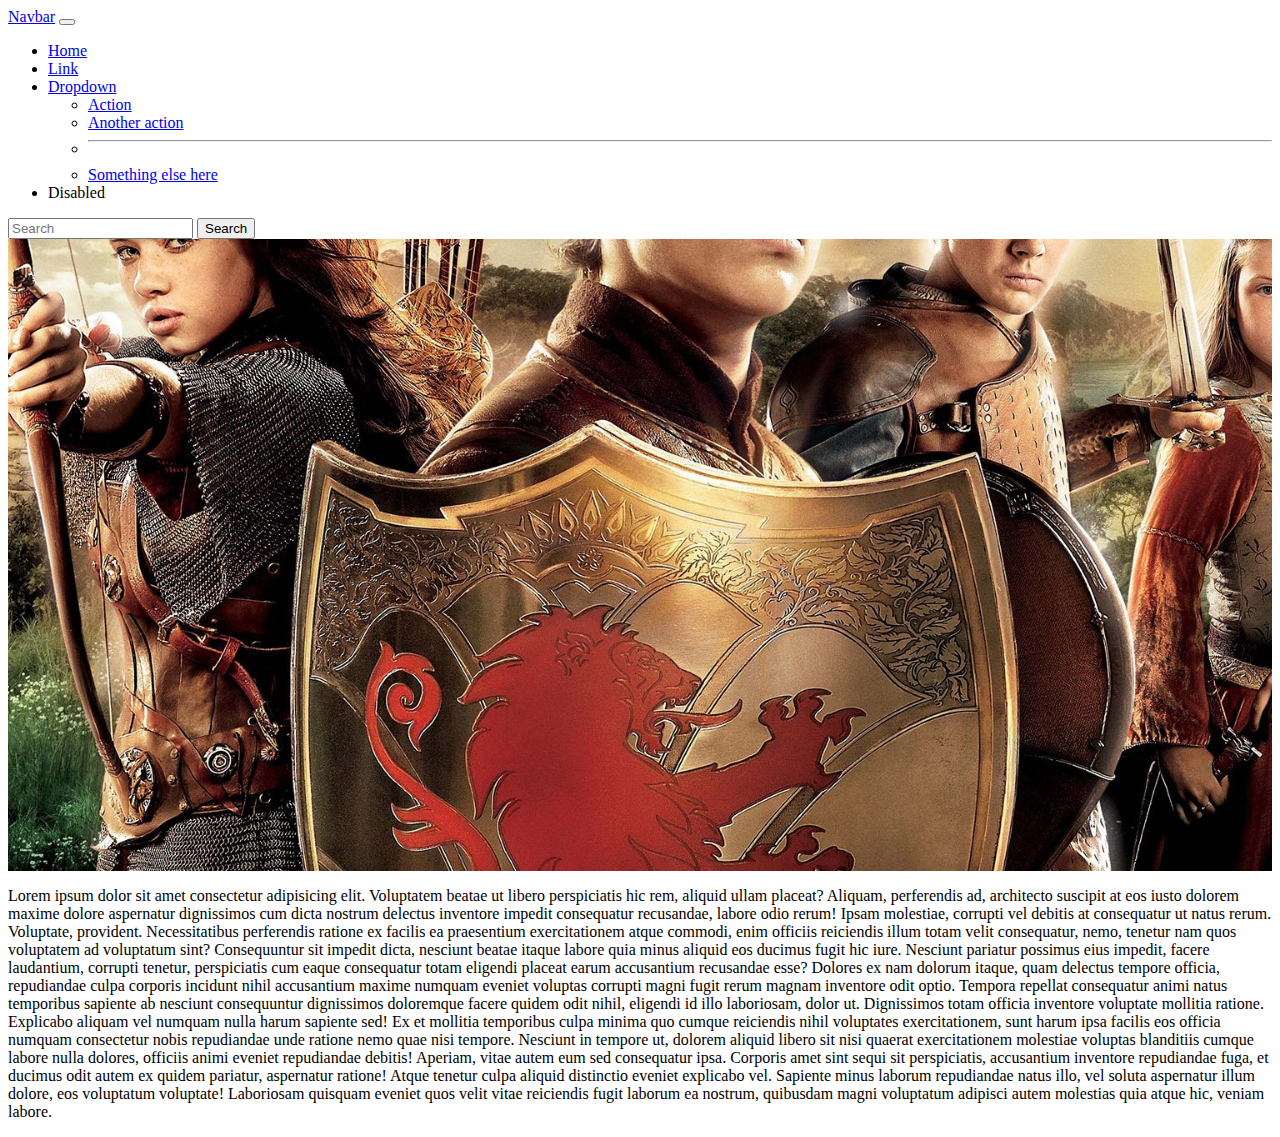
<file: index.html>
<!DOCTYPE html>
<html lang="en">
<head>
    <meta charset="UTF-8">
    <meta http-equiv="X-UA-Compatible" content="IE=edge">
    <meta name="viewport" content="width=device-width, initial-scale=1.0">
    <title>Proyect-1</title>

    <link href="https://cdn.jsdelivr.net/npm/bootstrap@5.3.0-alpha1/dist/css/bootstrap.min.css" rel="stylesheet" integrity="sha384-GLhlTQ8iRABdZLl6O3oVMWSktQOp6b7In1Zl3/Jr59b6EGGoI1aFkw7cmDA6j6gD" crossorigin="anonymous">

    <link rel="stylesheet" href="./assets/styles/styles.css">

</head>
<body>

 <header>
        <nav class="navbar navbar-expand-lg bg-dark navbar-dark fixed-top">
            <div class="container-fluid">
              <a class="navbar-brand" href="#">Navbar</a>
              <button class="navbar-toggler" type="button" data-bs-toggle="collapse" data-bs-target="#navbarSupportedContent" aria-controls="navbarSupportedContent" aria-expanded="false" aria-label="Toggle navigation">
                <span class="navbar-toggler-icon"></span>
              </button>
              <div class="collapse navbar-collapse" id="navbarSupportedContent">
                <ul class="navbar-nav me-auto mb-2 mb-lg-0">
                  <li class="nav-item">
                    <a class="nav-link active" aria-current="page" href="#">Home</a>
                  </li>
                  <li class="nav-item">
                    <a class="nav-link" href="#">Link</a>
                  </li>
                  <li class="nav-item dropdown">
                    <a class="nav-link dropdown-toggle" href="#" role="button" data-bs-toggle="dropdown" aria-expanded="false">
                      Dropdown
                    </a>
                    <ul class="dropdown-menu">
                      <li><a class="dropdown-item" href="#">Action</a></li>
                      <li><a class="dropdown-item" href="#">Another action</a></li>
                      <li><hr class="dropdown-divider"></li>
                      <li><a class="dropdown-item" href="#">Something else here</a></li>
                    </ul>
                  </li>
                  <li class="nav-item">
                    <a class="nav-link disabled">Disabled</a>
                  </li>
                </ul>
                <form class="d-flex" role="search">
                  <input class="form-control me-2" type="search" placeholder="Search" aria-label="Search">
                  <button class="btn btn-outline-success" type="submit">Search</button>
                </form>
              </div>
            </div>
          </nav>
    </header>

    <main>
        <section class="esika">
        </section>
        <section>
          <p>Lorem ipsum dolor sit amet consectetur adipisicing elit. Voluptatem beatae ut libero perspiciatis hic rem, aliquid ullam placeat? Aliquam, perferendis ad, architecto suscipit at eos iusto dolorem maxime dolore aspernatur dignissimos cum dicta nostrum delectus inventore impedit consequatur recusandae, labore odio rerum! Ipsam molestiae, corrupti vel debitis at consequatur ut natus rerum. Voluptate, provident. Necessitatibus perferendis ratione ex facilis ea praesentium exercitationem atque commodi, enim officiis reiciendis illum totam velit consequatur, nemo, tenetur nam quos voluptatem ad voluptatum sint? Consequuntur sit impedit dicta, nesciunt beatae itaque labore quia minus aliquid eos ducimus fugit hic iure. Nesciunt pariatur possimus eius impedit, facere laudantium, corrupti tenetur, perspiciatis cum eaque consequatur totam eligendi placeat earum accusantium recusandae esse? Dolores ex nam dolorum itaque, quam delectus tempore officia, repudiandae culpa corporis incidunt nihil accusantium maxime numquam eveniet voluptas corrupti magni fugit rerum magnam inventore odit optio. Tempora repellat consequatur animi natus temporibus sapiente ab nesciunt consequuntur dignissimos doloremque facere quidem odit nihil, eligendi id illo laboriosam, dolor ut. Dignissimos totam officia inventore voluptate mollitia ratione. Explicabo aliquam vel numquam nulla harum sapiente sed! Ex et mollitia temporibus culpa minima quo cumque reiciendis nihil voluptates exercitationem, sunt harum ipsa facilis eos officia numquam consectetur nobis repudiandae unde ratione nemo quae nisi tempore. Nesciunt in tempore ut, dolorem aliquid libero sit nisi quaerat exercitationem molestiae voluptas blanditiis cumque labore nulla dolores, officiis animi eveniet repudiandae debitis! Aperiam, vitae autem eum sed consequatur ipsa. Corporis amet sint sequi sit perspiciatis, accusantium inventore repudiandae fuga, et ducimus odit autem ex quidem pariatur, aspernatur ratione! Atque tenetur culpa aliquid distinctio eveniet explicabo vel. Sapiente minus laborum repudiandae natus illo, vel soluta aspernatur illum dolore, eos voluptatum voluptate! Laboriosam quisquam eveniet quos velit vitae reiciendis fugit laborum ea nostrum, quibusdam magni voluptatum adipisci autem molestias quia atque hic, veniam labore.</p>
        </section>
    </main>











    <script src="https://cdn.jsdelivr.net/npm/bootstrap@5.3.0-alpha1/dist/js/bootstrap.bundle.min.js" integrity="sha384-w76AqPfDkMBDXo30jS1Sgez6pr3x5MlQ1ZAGC+nuZB+EYdgRZgiwxhTBTkF7CXvN" crossorigin="anonymous"></script>   
</body>
</html>
</file>
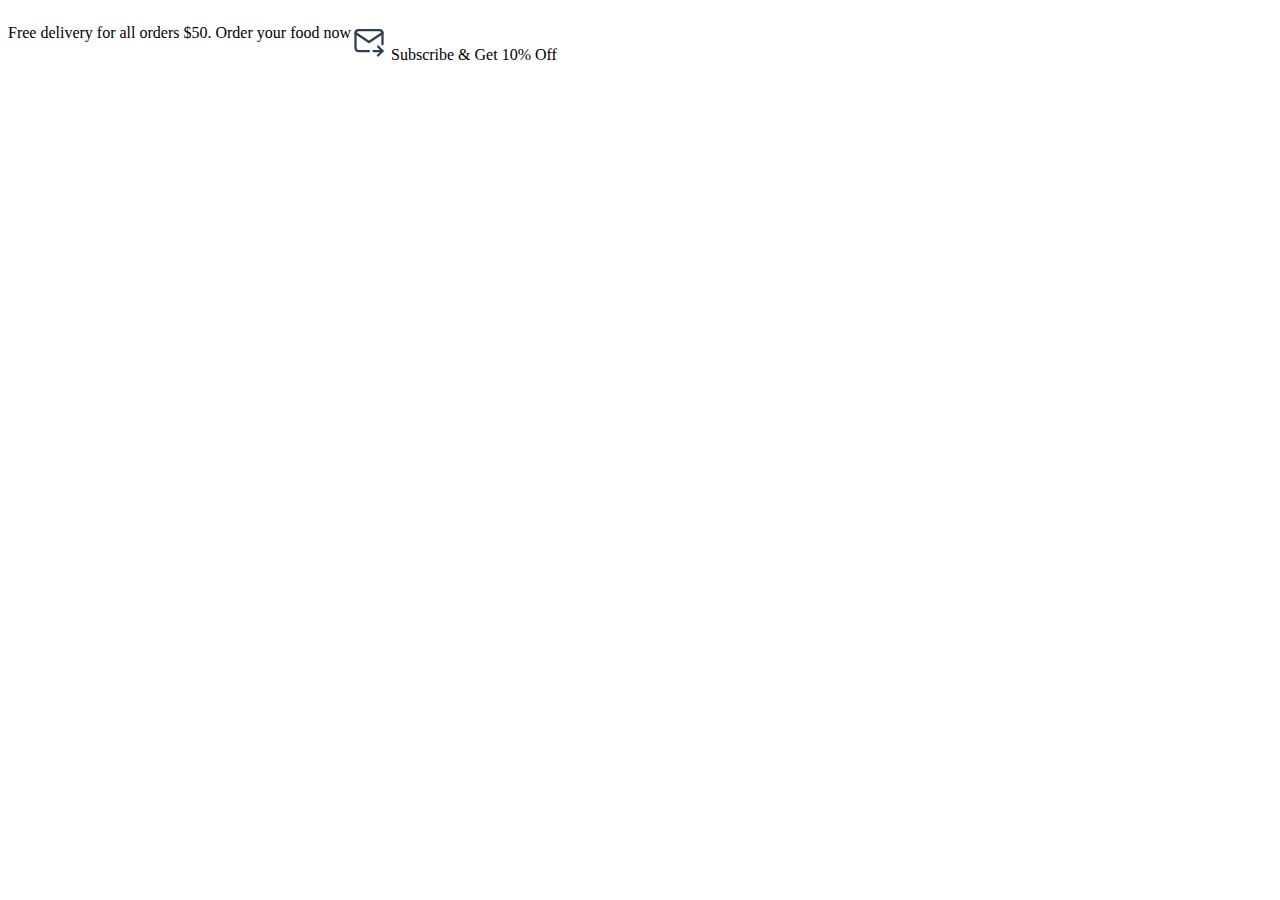
<file: practica.html>
<!DOCTYPE html>
<html lang="en">
<head>
    <meta charset="UTF-8">
    <meta http-equiv="X-UA-Compatible" content="IE=edge">
    <meta name="viewport" content="width=device-width, initial-scale=1.0">
    <link rel="stylesheet" href="estilos.css">
    <title>Document</title>
</head>
<body>
   <header>
    <div class="container">
        <p>Free delivery for all orders $50. Order your food now</p>
        <p><svg xmlns="http://www.w3.org/2000/svg" class="icon icon-tabler icon-tabler-mail-forward" width="36" height="36" viewBox="0 0 24 24" stroke-width="1.5" stroke="#2c3e50" fill="none" stroke-linecap="round" stroke-linejoin="round">
            <path stroke="none" d="M0 0h24v24H0z" fill="none"/>
            <path d="M12 18h-7a2 2 0 0 1 -2 -2v-10a2 2 0 0 1 2 -2h14a2 2 0 0 1 2 2v7.5" />
            <path d="M3 6l9 6l9 -6" />
            <path d="M15 18h6" />
            <path d="M18 15l3 3l-3 3" />
          </svg>
          Subscribe & Get 10% Off
        </p>
    </div>
   </header> 
</body>
</html>
</file>
<file: assets/styles/styles.css>
.esika {
    background-image: url("/assets/img/img-1.jpg");
    background-position: top center;
    background-size: cover;
    padding: 25%;
    background-attachment: fixed;
}
</file>
<file: estilos.css>
.container {
    display: flex;
}
</file>
